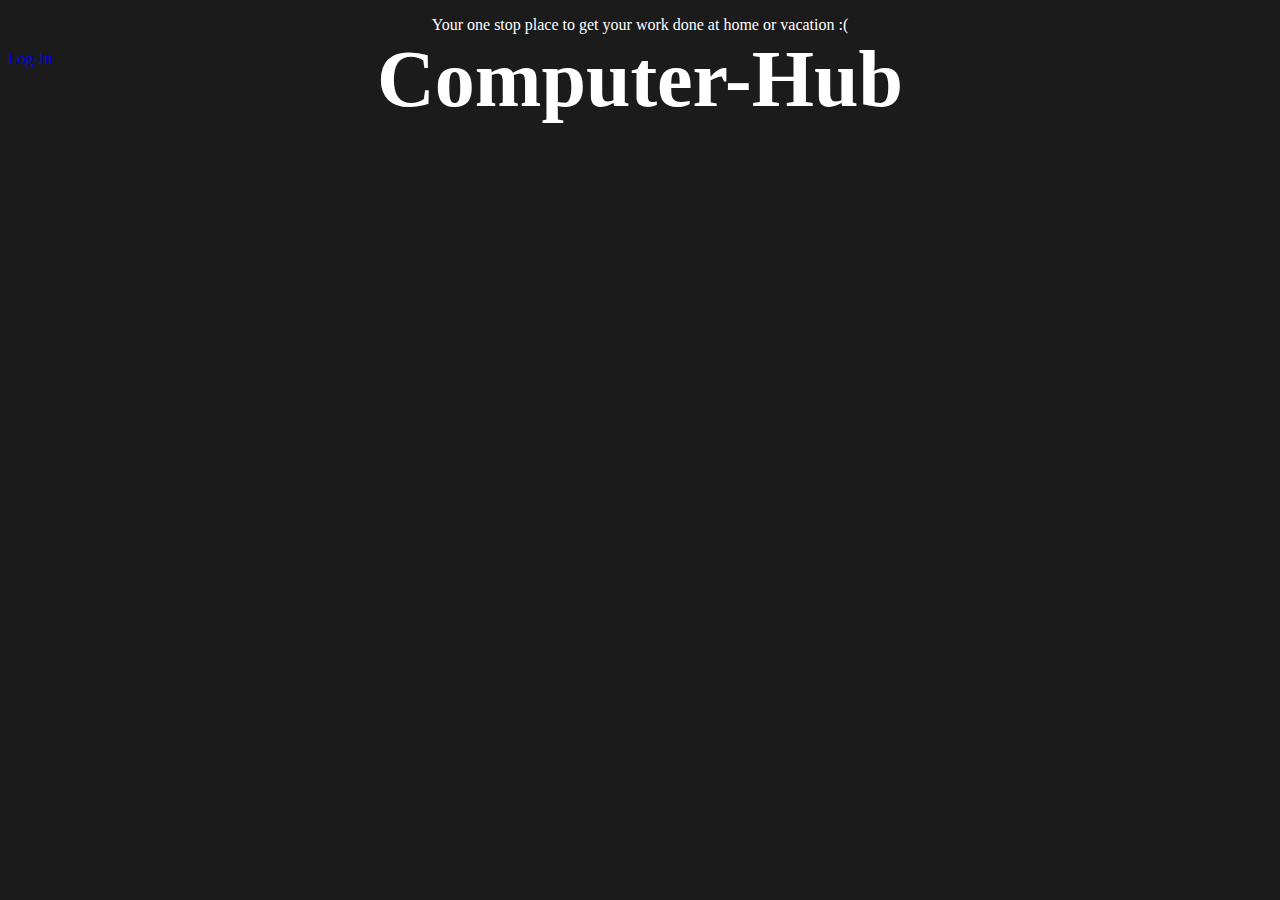
<file: index.html>
<!DOCTYPE html>
<html lang="en">
<head>
    <meta charset="UTF-8">
    <meta name="viewport" content="width=device-width, initial-scale=1.0">
    <title>Computer-Hub</title>
    <link rel="stylesheet" href="main.css">
</head> 


   
 <div class="header">
  <h1>Computer-Hub</h1>
<p>Your one stop place to get your work done at home or vacation :(</p>
 </div>

<p><a href="https://www.authpro.com/auth/Webhub/">Log-In</a></p>
 
</html>

<script src="script.js"></script>
</file>
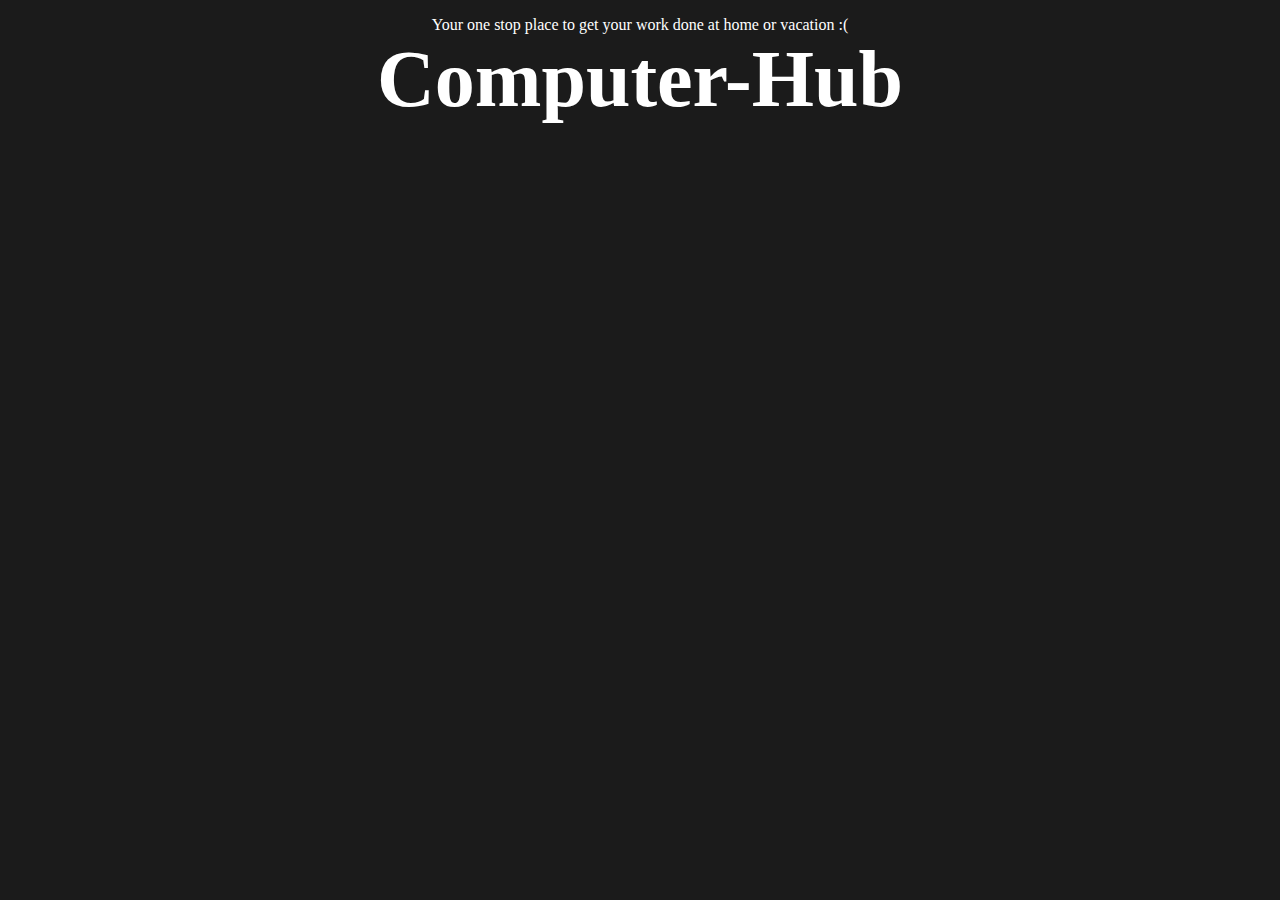
<file: log.html>
<!DOCTYPE html>
<html lang="en">
<head>
    <meta charset="UTF-8">
    <meta name="viewport" content="width=device-width, initial-scale=1.0">
    <title>Computer-Hub</title>
    <link rel="stylesheet" href="main.css">
</head> 


   
 <div class="header">
  <h1>Computer-Hub</h1>
<p>Your one stop place to get your work done at home or vacation :(</p>
 </div>

 
</html>

<script src="script.js"></script>
</file>
<file: main.css>
@import url('https://site-assets.fontawesome.com/releases/v6.2.0/css/all.css')
@import url('https://fonts.googleapis.com/css2?family=Montserrat:wght@400;600;700;800;900&display=swap');


h2 {
  color: white;
}


/* Remove default list styling */
nav ul {
  list-style-type: none;
  margin: 0;
  padding: 0;
  overflow: hidden;
  background-color: #333;
}

/* Style the links inside the list items */
nav ul li {
  float: left;
}

nav ul li a {
  display: block;
  color: white;
  text-align: center;
  padding: 14px 16px;
  text-decoration: none;
}

/* Change the link color on hover */
nav ul li a:hover {
  background-color: #111;
}




.header {
    position: relative;
    text-align: center;
    color: white;
}

.header-image {
    width: 100%;
    height: auto;
}

.header h1 {
    position: absolute;
    top: 50%;
    left: 50%;
    transform: translate(-50%, -50%);
    font-size: 5em;
}


body {
    background-color: #1b1b1b;
    font-family: 'Montserrat', Montserrat Bold;
}


.content {
    flex-direction: column;
    align-items: left;
    padding: 7vw;
    padding-top: 0vw;
}

.content hr {
    border: 0;
    height: 4px;
    background-image: linear-gradient(to right, rgba(0, 0, 0, 0), rgb(255, 255, 255), rgba(0, 0, 0, 0));
    margin: 1vw 0;
}

.search {
    display: flex;
    user-select: none;
    margin-top: 2.5vw;
    margin-left: 1.2vw;
}
 
.search input {
    background-color: #222222;
    border: none;
    border-radius: 1vw 0 0 1vw;
    color: #fff;
    font-size: 1.5vw;
    font-weight: 600;
    padding: 0.8vw 1.5vw;
    font-family: 'Montserrat', sans-serif;
    z-index: 1;
    outline: none;
}
 
.search input::placeholder {
    color: #fff;
    font-weight: 600;
    font-size: 1.5vw;
}
 
.search button {
    background-color: #fff;
    border: none;
    border-radius: 0 1vw 1vw 0;
    color:#222222;
    font-size: 1.5vw;
    font-weight: 600;
    padding: 0.8vw 1vw;
    cursor: pointer;
    font-family: 'Montserrat', sans-serif;
    z-index: 1;
    transition: .3s all ease;
}
 
#games {
    display: flex;
    flex-wrap: wrap;
    justify-content: center;
    margin-top: .6vw;
    padding-bottom: 5vw;

}
 
#games img {    height: 15.6vw;
    width: 15.6vw;
    border-radius: 1vw;
    margin: .5vw;
    cursor: pointer;
    user-select: none;
    transition: transform .2s;
}
 
#games img:hover {
    transform: scale(1.01);
}

.featured {
    display: flex;
    flex-direction: row;
    flex-wrap: wrap;
    justify-content: center;
    padding: 1vw;
    margin:1%;
    margin-top: 6vw;
}

.featured h1 {
    font-size: 3.5vw;
    font-weight: 700;
    margin: 1vw 1vw .4vw 1vw;
    width: 83.8%;
    text-align: left;
    color: #fff;
}

.featured .column {
    display: flex;
    flex-direction: column;
}

.featured img {
    height: 12.5vw;
    width: 12.5vw;
    border-radius: 1vw;
    margin: .5vw;
    cursor: pointer;
    user-select: none;
    transition: all .2s;
}

.featured img:hover {
    transform: scale(1.02);
    filter: brightness(50%);
}


.featured .row img {
    height: 26vw;
    width: 26vw;
}

.featured a {
    display: inline-block;
    position: relative;
    color: #2c7ffc;
    text-decoration: none;
}
    
    .featured .play-button {
    position: absolute;
    top: 50%;
    left: 50%;
    transform: translate(-50%, -50%);
    opacity: 0;
    transition: opacity 0.2s;
    }
    
    .featured a:hover .play-button {
    opacity: 1;
    pointer-events: none;
    }
    
    .featured .play-button i {
    font-size: 5vw;
    text-shadow: 0 0 100px #2c7ffc;
    }
</file>
